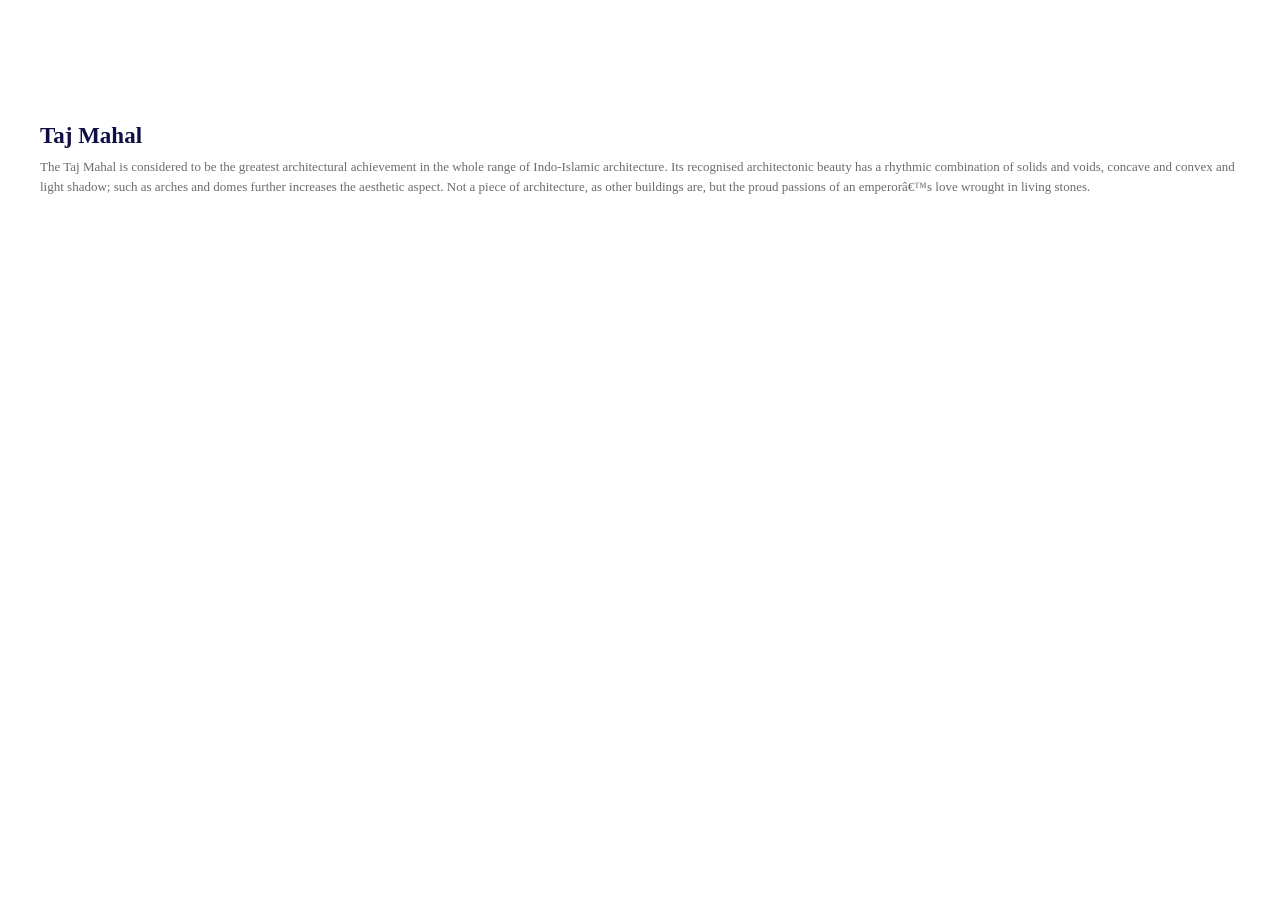
<file: study comrade/task5.html>
<!DOCTYPE html>
<html>
  <head>
    <link
      rel="stylesheet"
      href="https://stackpath.bootstrapcdn.com/bootstrap/4.5.2/css/bootstrap.min.css"
      integrity="sha384-JcKb8q3iqJ61gNV9KGb8thSsNjpSL0n8PARn9HuZOnIxN0hoP+VmmDGMN5t9UJ0Z"
      crossorigin="anonymous"
    />
    <script
      src="https://code.jquery.com/jquery-3.5.1.slim.min.js"
      integrity="sha384-DfXdz2htPH0lsSSs5nCTpuj/zy4C+OGpamoFVy38MVBnE+IbbVYUew+OrCXaRkfj"
      crossorigin="anonymous"
    ></script>
    <script
      src="https://cdn.jsdelivr.net/npm/popper.js@1.16.1/dist/umd/popper.min.js"
      integrity="sha384-9/reFTGAW83EW2RDu2S0VKaIzap3H66lZH81PoYlFhbGU+6BZp6G7niu735Sk7lN"
      crossorigin="anonymous"
    ></script>
    <script
      src="https://stackpath.bootstrapcdn.com/bootstrap/4.5.2/js/bootstrap.min.js"
      integrity="sha384-B4gt1jrGC7Jh4AgTPSdUtOBvfO8shuf57BaghqFfPlYxofvL8/KUEfYiJOMMV+rV"
      crossorigin="anonymous"
    ></script>

    <style>
        .detailed-view-bg-container {
  background-image: url("https://d2clawv67efefq.cloudfront.net/ccbp-static-website/seabg.png");
  height: 100vh;
  background-size: cover;
}
.detailed-view-heading {
  color: white;
  font-family: "Roboto";
  font-size: 28px;
  font-weight: bold;
  padding: 24px;
}
.detailed-view-card-container {
  background-color: white;
  border-bottom-right-radius: 8px;
  border-bottom-left-radius: 8px;
  margin: 24px;
}
.detailed-view-card-heading {
  color: #0f0e46;
  font-family: "Roboto";
  font-size: 23px;
  font-weight: bold;
}
.detailed-view-card-description {
  color: #6c6b70;
  font-family: "Roboto";
  font-size: 13px;
}
.detailed-view-card-text-container {
  padding: 16px;
}
    </style>
  </head>
  <body>
    <div class="detailed-view-bg-container">
      <h1 class="detailed-view-heading">Detailed View</h1>
      <div class="detailed-view-card-container">
        
        
        <div class="detailed-view-card-text-container">
          <h1 class="detailed-view-card-heading">Taj Mahal</h1>
          <p class="detailed-view-card-description">
            The Taj Mahal is considered to be the greatest architectural
            achievement in the whole range of Indo-Islamic architecture. Its
            recognised architectonic beauty has a rhythmic combination of solids
            and voids, concave and convex and light shadow; such as arches and
            domes further increases the aesthetic aspect. Not a piece of
            architecture, as other buildings are, but the proud passions of an
            emperor’s love wrought in living stones.
          </p>
        

    <div class="embed-responsive embed-responsive-16by9">
      <iframe
        class="embed-responsive-item"
        src="https://www.youtube.com/embed/49HTIoCccDY?rel=0"
        allowfullscreen
      ></iframe>
       </div>
        </div>
        </div>
    </div>
   </body>
</html>
</file>
